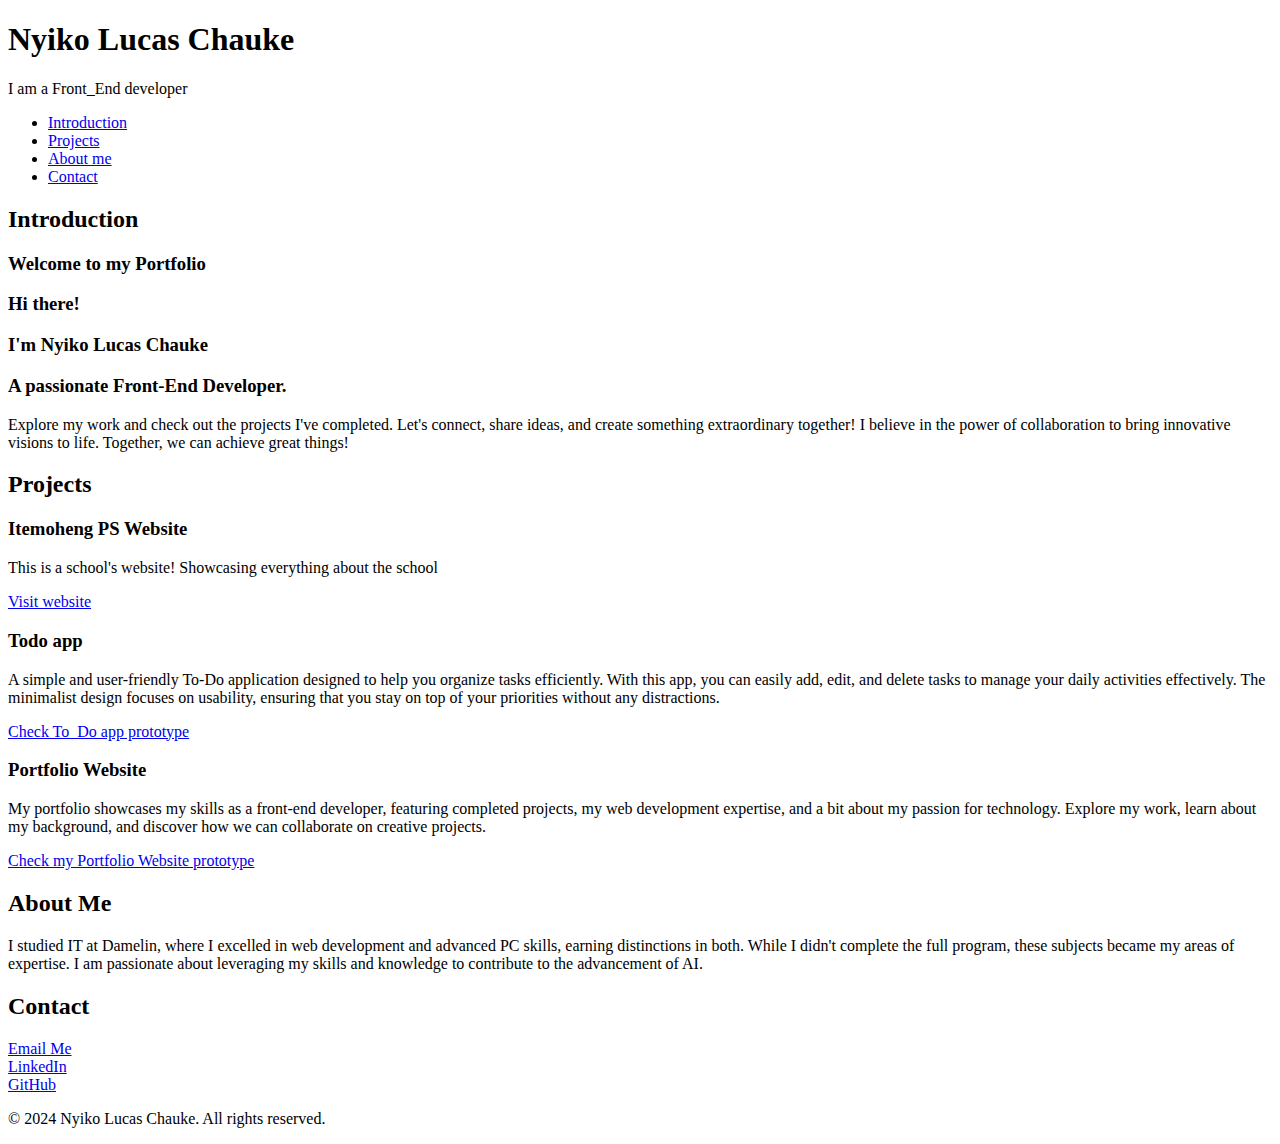
<file: portfolio/index.html>
<!DOCTYPE html>
<html lang = "en">
    <head>
        <meta charset="utf-8">
        <meta name="viewport" content = "width=device-width, initial-scale =1.0">
        <title>Lucas Chauke, Personal Portfolio</title>
    </head>
    <body>
        <!--Header section-->
        <header>
            
            <h1>Nyiko Lucas Chauke</h1>
            <p>I am a Front_End developer</p>
            <!--Navigation Section-->
            <nav>
                <ul>
                    <li><a href = "#introduction">Introduction</a></li>
                    <li><a href = "#projects">Projects</a></li>
                    <li><a href = "#about">About me</a></li>
                    <li><a href = "#contact">Contact</a></li>

                </ul>
            </nav>
            
        </header>
        <!--Introduction Section-->
        <section id="introduction">
            <h2>Introduction</h2>
            <h3>Welcome to my Portfolio</h3>
            <h3>Hi there!</h3>
            <h3>I'm Nyiko Lucas Chauke</h3>
            <h3> A passionate Front-End Developer.</h3>

                <p>Explore my work and check out the projects I've completed.
                Let's connect, share ideas, and create something extraordinary together!
                
                I believe in the power of collaboration to bring innovative visions to life.
                Together, we can achieve great things!</p>
        </section>
        <!--Projects Section-->
        <section id="projects">
            <h2>Projects</h2>
            <article class = "projects">
                <h3>Itemoheng PS Website</h3>
                <p>This is a school's website! Showcasing everything about the school</p>
                <a href = "https://itemohengprimaryschool.atwebpages.com/" target = "_blank">Visit website</a>
            </article>
            <article class = "projects">
                <h3>Todo app</h3>
                <p>A simple and user-friendly To-Do application designed to help you organize tasks efficiently. With this app, you can easily add, edit, and delete tasks to manage your daily activities effectively. The minimalist design focuses on usability, ensuring that you stay on top of your priorities without any distractions.</p>
                <a href = "https://www.figma.com/design/H1I4KSmdNM7c3Bo0Bj6PQI/To-do-app-UI?node-id=1-2&t=8wYqAgD2OGSSR3S2-1" target = "_blank">Check To_Do app prototype</a>
            </article>
            <article class = "projects">
                <h3>Portfolio Website</h3>
                <p>My portfolio showcases my skills as a front-end developer, featuring completed projects, my web development expertise, and a bit about my passion for technology. Explore my work, learn about my background, and discover how we can collaborate on creative projects.</p>
                <a href = "https://www.figma.com/proto/7R4zAYlsQYiqAj2NCSokFp/Nyiko_Lucas_Chauke_High_fidelty_Prototype?node-id=2-2&node-type=CANVAS&t=wcZM4ZEv7lLjQKoG-1&scaling=min-zoom&content-scaling=fixed&page-id=0%3A1" target = "_blank">Check my Portfolio Website prototype</a>
            </article>

        </section>
        <!--About Me Section-->
        <section id="about">
            <h2>About Me</h2>
            <p>I studied IT at Damelin, where I excelled in web development and advanced PC skills, earning distinctions in both. While I didn't complete the full program, these subjects became my areas of expertise. I am passionate about leveraging my skills and knowledge to contribute to the advancement of AI.</p>

        </section>
        <!--Contact Section-->
        <section id="contact">
            <h2>Contact</h2>
            <p>
                <a href="mailto:l.chauke@lab.clicklearning.org">Email Me</a><br>
                <a href="www.linkedin.com/in/nyiko-chauke-825324172" target="_blank">LinkedIn</a><br>
                <a href="https://github.com/Lucas19940820" target="_blank">GitHub</a>
            </p>
        </section>
        <!--Footer Section-->
        <footer>
            <p>&copy; 2024 Nyiko Lucas Chauke. All rights reserved.</p>
        </footer>
        
       
    </body>
</html>
</file>
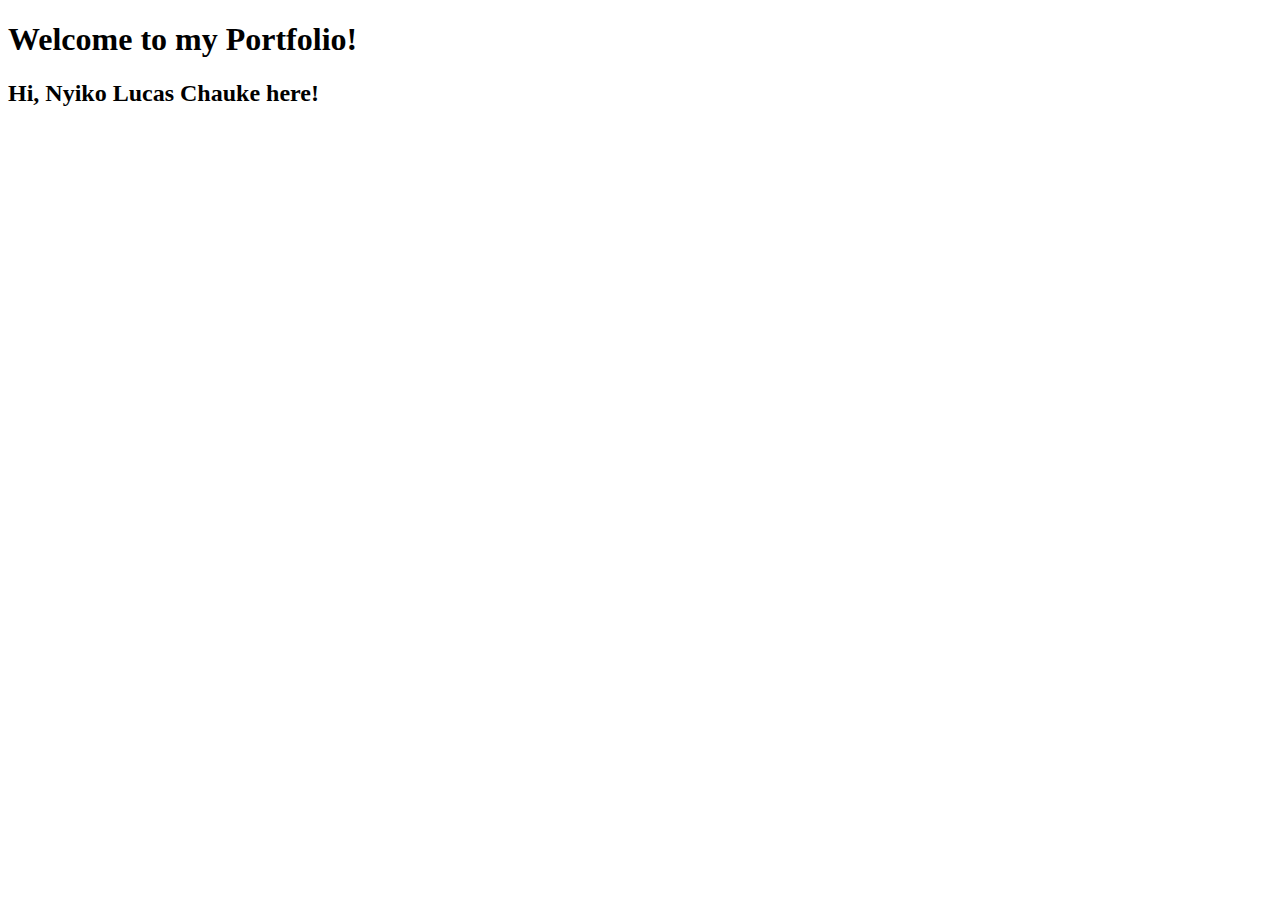
<file: html_basic/base_index.html>
<!DOCTYPE html>
<html lang = "en">
    <head>
        <meta charset = "UTF-8">
        <meta name = "viewport" content = "width=device-width, initial-scale =1.0">
        <title>My First Portfolio</title>
    </head>
    <body>
        <h1>Welcome to my Portfolio!</h1>
        <h2>Hi, Nyiko Lucas Chauke here!</h2>
    </body>
</html>
</file>
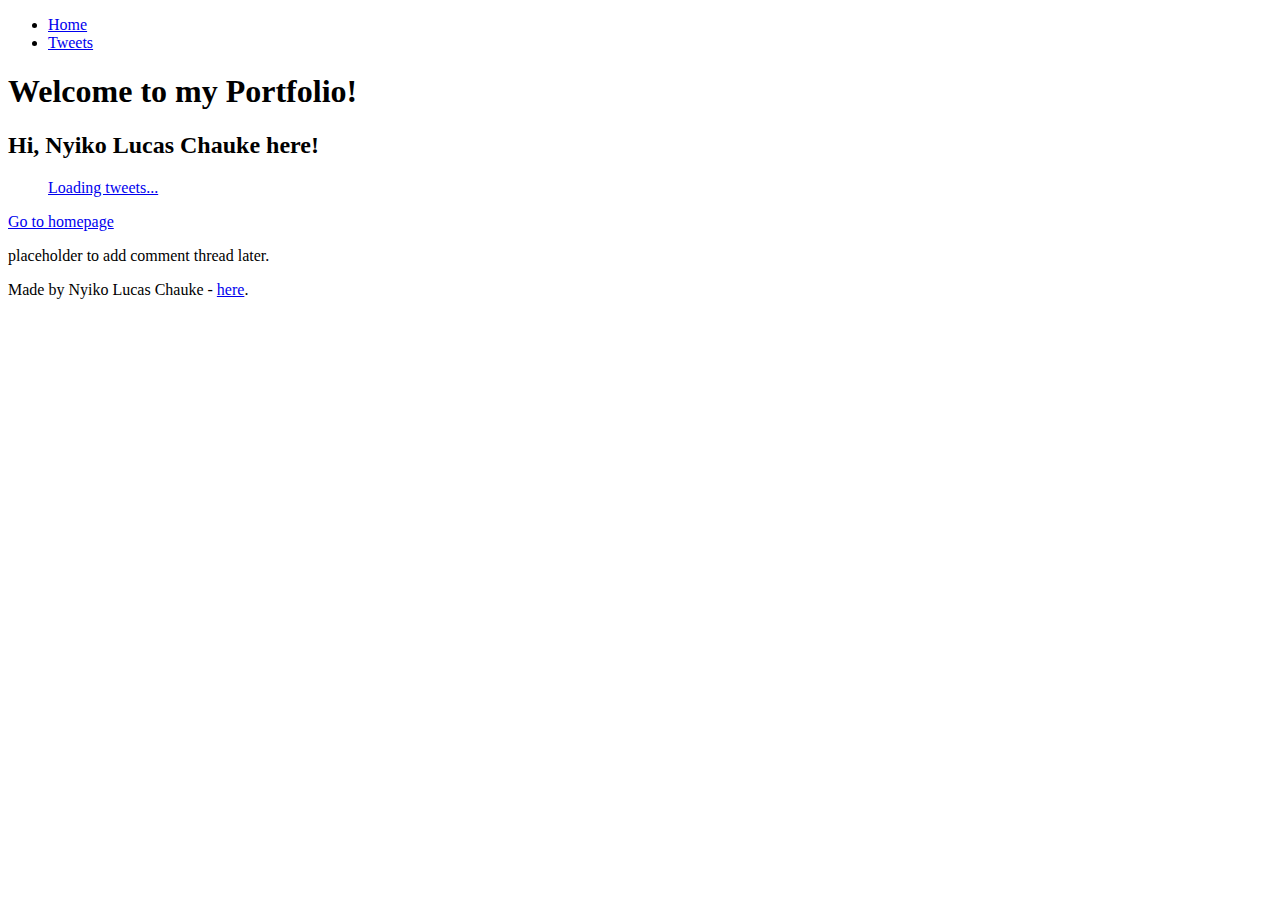
<file: html_basic/tweets.html>
<!DOCTYPE html>
<html lang = "en">
    <head>
        <meta charset = "UTF-8">
        <meta name = "viewport" content = "width=device-width, initial-scale =1.0">
        <title>My First Portfolio</title>
    </head>
    <body>
        <!--Header section-->
        <header>
            <ul>
                <li><a href = "index.html">Home</a></li>
                <li><a href = "tweets.html">Tweets</a></li>
            </ul>
        </header>
        <!--Main section-->
        <main>
            <article>
                <h1>Welcome to my Portfolio!</h1>
                <h2>Hi, Nyiko Lucas Chauke here!</h2>
                <!-- Embed a tweet -->
                <!-- Embed a tweet -->
                <blockquote class="twitter-tweet">
                    <a href="https://x.com/Support/status/1141039841993355264">Loading tweets...</a>
                </blockquote>
                   <script async src="https://platform.twitter.com/widgets.js" ></script>
                   <!--Link to Homepage-->
                   <p><a href = "index.html">Go to homepage</a></p>
            </article>
            <aside><p>placeholder to add comment thread later.</p></aside>
        </main>
        <!--Footer Section-->
        <footer><p>Made by Nyiko Lucas Chauke - <a href="www.linkedin.com/in/nyiko-chauke-825324172" target="_blank">here</a>.</p> </footer>
        
       
    </body>
</html>
</file>
